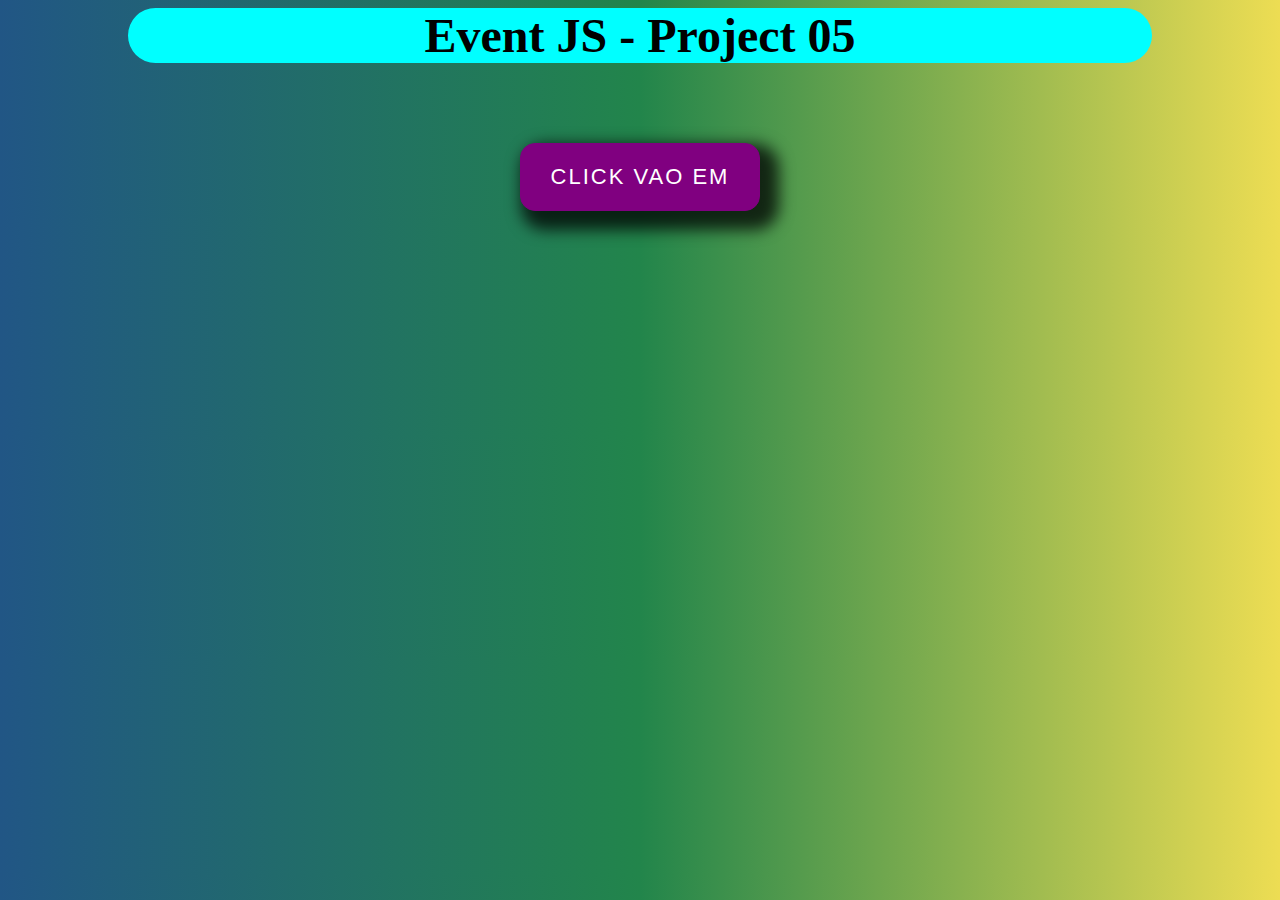
<file: index.html>
<!DOCTYPE html>
<html lang="vi">
  <head>
    <meta charset="UTF-8" />
    <meta name="viewport" content="width=device-width, initial-scale=1.0" />
    <title>Button effect</title>
    <link rel="stylesheet" href="./style.css" />
  </head>
  <body>
    <h1>Event JS - Project 05</h1>
    <div class="button-group">
      <button class="btn">CLICK VAO EM</button>
    </div>
    <script src="./main.js"></script>
  </body>
</html>
</file>
<file: style.css>
* {
  box-sizing: border-box;
}

html {
  font-size: 62.5%;
}

body {
  font-size: 1.6rem;
  background: #215685;
  background: linear-gradient(90deg, rgba(33, 86, 133, 1) 0%, rgba(34, 133, 75, 1) 50%, rgba(237, 221, 83, 1) 100%);
}

h1 {
  font-size: 4.8rem;
  background-color: cyan;
  max-width: 80vw;
  text-align: center;
  margin: 0 auto;
  border-radius: 999px;
  padding: 0 20px;
}

.btn {
  font-size: 2.2rem;
  background-color: purple;
  color: #fff;
  border: 1px solid purple;
  border-radius: 15px;
  cursor: pointer;
  letter-spacing: 2px;
  padding: 20px 30px;
  box-shadow: 10px 10px 15px 9px rgba(0, 0, 0, 0.75);
  -webkit-box-shadow: 10px 10px 15px 9px rgba(0, 0, 0, 0.75);
  -moz-box-shadow: 10px 10px 15px 9px rgba(0, 0, 0, 0.75);
  position: relative;
  overflow: hidden;
}

.btn:focus {
  outline: none;
}

.btn:hover {
  opacity: 0.9;
}
.button-group {
  margin: 80px 0 0;
  display: flex;
  justify-content: center;
}

.circle {
  width: 100px;
  height: 100px;
  background-color: #fff;
  position: absolute;
  transform: translate(-50%, -50%) scale(0);
  animation: scale 0.5s ease-out;
  border-radius: 50%;
}

@keyframes scale {
  to {
    transform: translate(-50%, -50%) scale(3);
    opacity: 0;
  }
}
</file>
